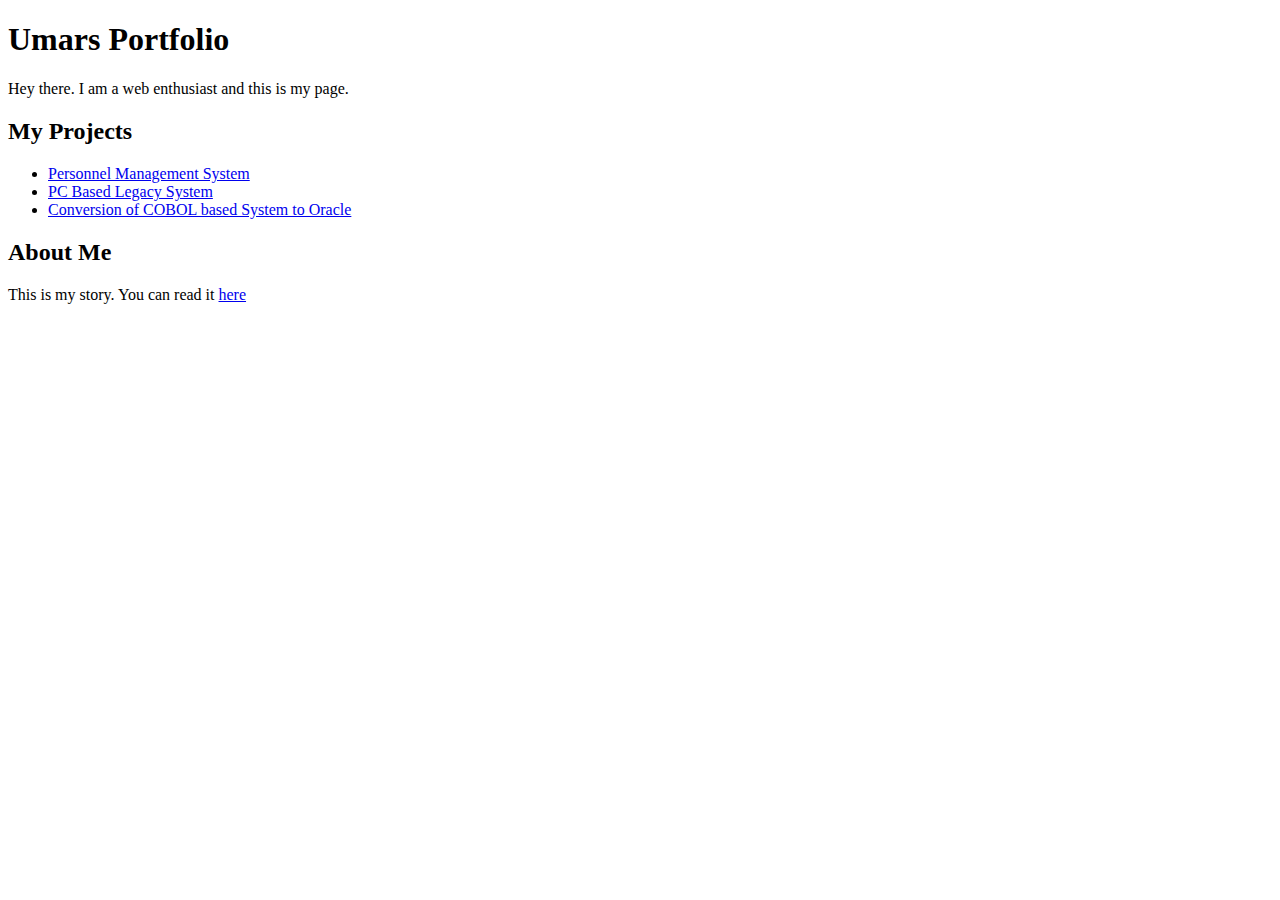
<file: index.html>
<!DOCTYPE html>
<html lang="en">
<head>
    <meta charset="UTF-8">
    <meta name="viewport" content="width=device-width, initial-scale=1.0">
    <title>Umars Page</title>
</head>
<body>
    <h1>Umars Portfolio</h1>
    <p>Hey there. I am a web enthusiast and this is my page.</p>

    <h2>My Projects</h2>

        <ul>
            <li><a href="#">Personnel Management System</a></li>
            <li><a href="#">PC Based Legacy System</a></li>
            <li><a href="#">Conversion of COBOL based System to Oracle</a></li>
        </ul>

    <h2>About Me</h2>
    <p>This is my story. You can read it <a href="fonttest/index.html">here</a></p>
</body>
</html>
</file>
